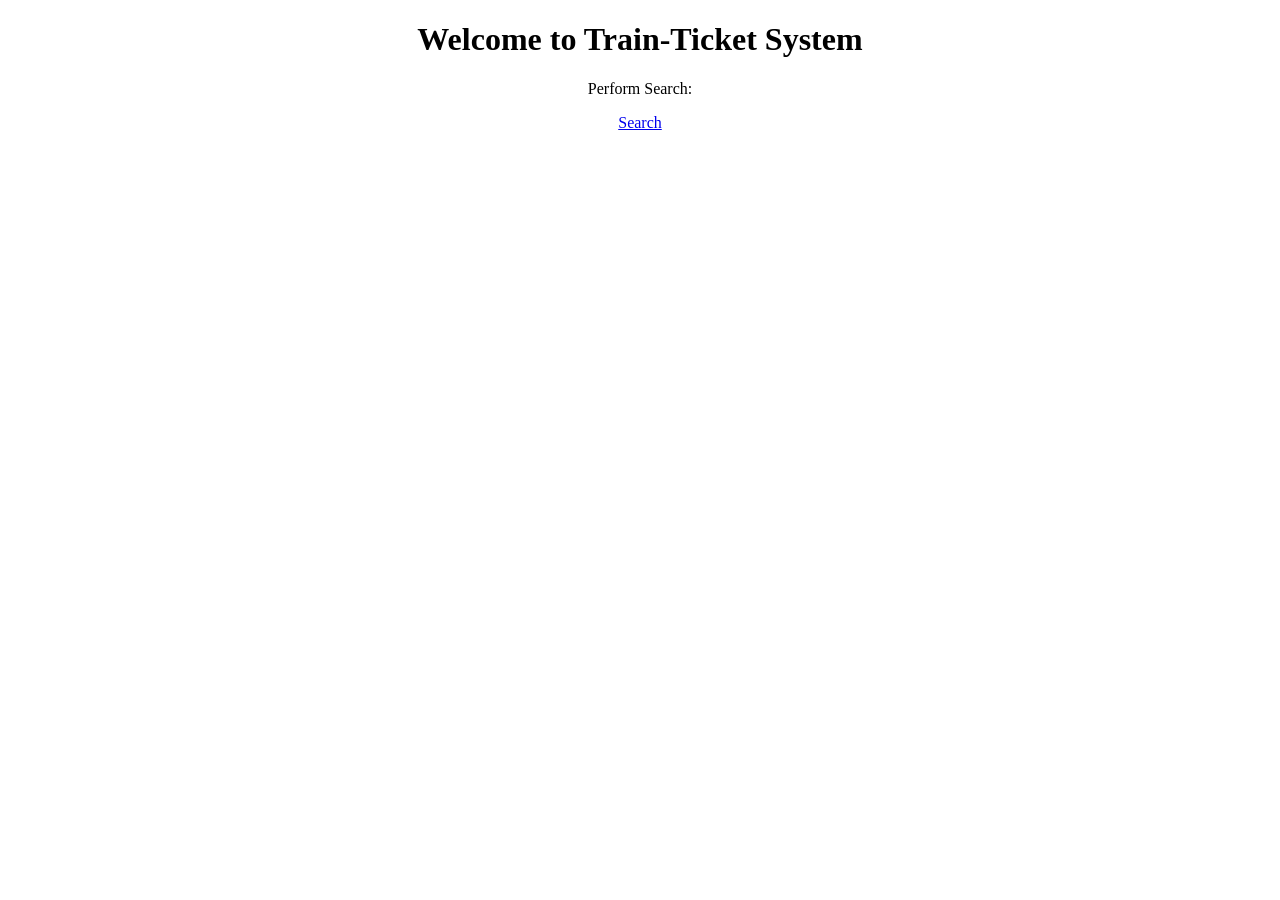
<file: src/main/resources/templates/index.html>
<!doctype html>
<html xmlns:th="https://www.thymeleaf.org">
<head>
    <div th:include="base :: header"/>
</head>
<body>
<th:block th:replace="base :: navbar"/>
<main role="main">
    <div class="jumbotron" style="text-align:center">
        <div class="container">
            <h1 class="display-3">Welcome to Train-Ticket System</h1>
            <p>Perform Search:</p>
            <a class="btn btn-primary btn-lg" href="/trips/search" role="button">Search</a>
        </div>
    </div>
</main>
</body>
<footer>
    <th:block th:replace="base :: footer"/>
</footer>
</html>
</file>
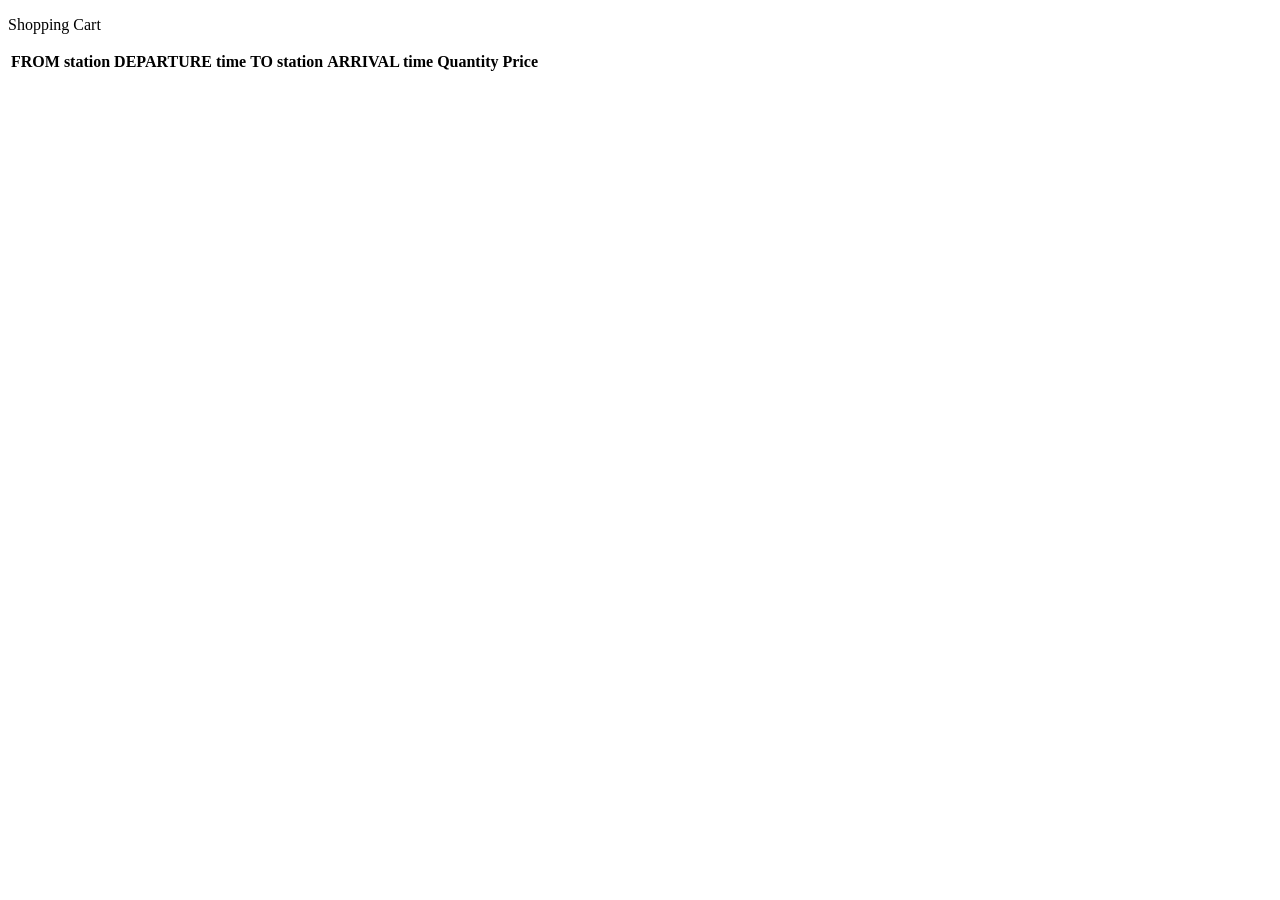
<file: src/main/resources/templates/cart/view_cart.html>
<!DOCTYPE HTML>
<html xmlns:th="https://www.thymeleaf.org">
<head>
    <th:block th:replace="base :: header"/>
</head>
<body>
<th:block th:replace="base :: navbar"/>
<p>Shopping Cart</p>
<table>
    <tr>
        <th>FROM station</th>
        <th>DEPARTURE time</th>
        <th>TO station</th>
        <th>ARRIVAL time</th>
        <th>Quantity</th>
        <th>Price</th>
    </tr>
    <!--/*@thymesVar id="itinerary" type="edu.drexel.TrainDemo.trips.models.Itinerary"*/-->
    <th:block th:each="itinerary : ${ShoppingCart.items}" th:with="numSegments = ${itinerary.segments.size()}">
        <tr>
            <td th:text="${itinerary.getFrom().name}"/>
            <td th:text="${itinerary.getTo().name}"></td>
            <td th:text="${itinerary.getDeparture()}"></td>
            <td th:text="${itinerary.getArrival()}"></td>
            <td th:text="1"/>
            <td th:text="FREE.99"/>
        </tr>
    </th:block>
</table>
<a th:href="@{/checkout}" th:text="Checkout"/>

</body>
<footer>
    <th:block th:replace="base :: footer"/>
</footer>
</html>
</file>
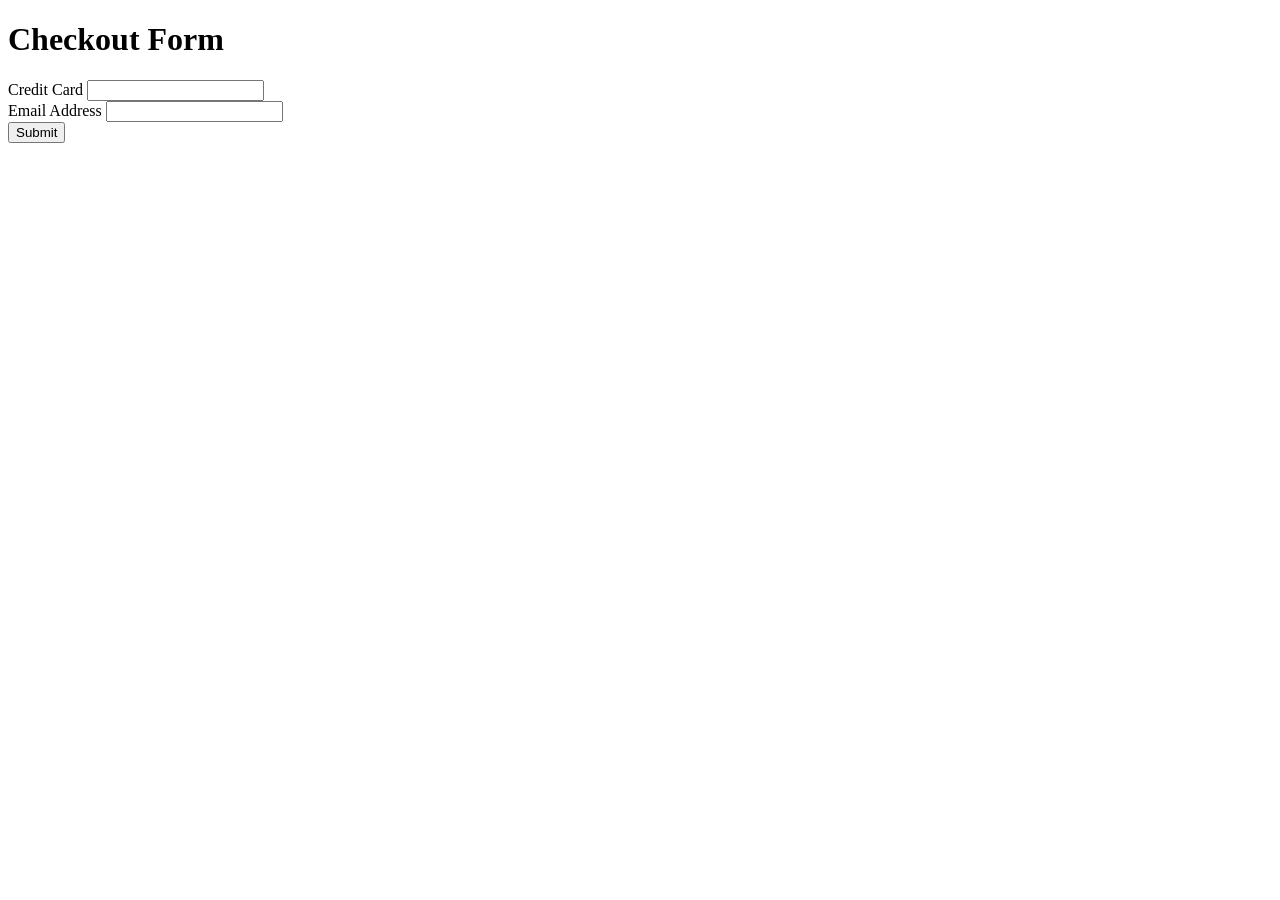
<file: src/main/resources/templates/checkout/checkout_form.html>
<!DOCTYPE HTML>
<html xmlns:th="https://www.thymeleaf.org">
<head>
    <th:block th:replace="base :: header"/>
    <script src="https://nosir.github.io/cleave.js/dist/cleave.min.js" type="text/javascript"></script>
</head>
<body>
<th:block th:replace="base :: navbar"/>
<h1>Checkout Form</h1>
<!--/*@thymesVar id="error" type="edu.drexel.TrainDemo.checkout.models.CheckoutError"*/-->
<div class="alert alert-danger" th:if="${error}" th:text="${error.message}"/>
<!--/*@thymesVar id="CustomerBilling" type="edu.drexel.TrainDemo.order.models.Billing"*/-->
<form id="userBillingForm" method="post" th:action="@{/checkout/submit}" th:object="${CustomerBilling}">
    <label>Credit Card</label>
    <input class="input-credit-card" th:field="*{creditCard}"/>
    <br/>
    <label>Email Address</label>
    <input th:field="*{customerEmail}" type="email"/>
    <br/>
    <button>Submit</button>
</form>
</body>
<footer>
    <th:block th:replace="base :: footer"/>
    <script>
        // credit card
        const cleaveCreditCard = new Cleave('.input-credit-card', {
            creditCard: true
        });
    </script>
</footer>
</html>
</file>
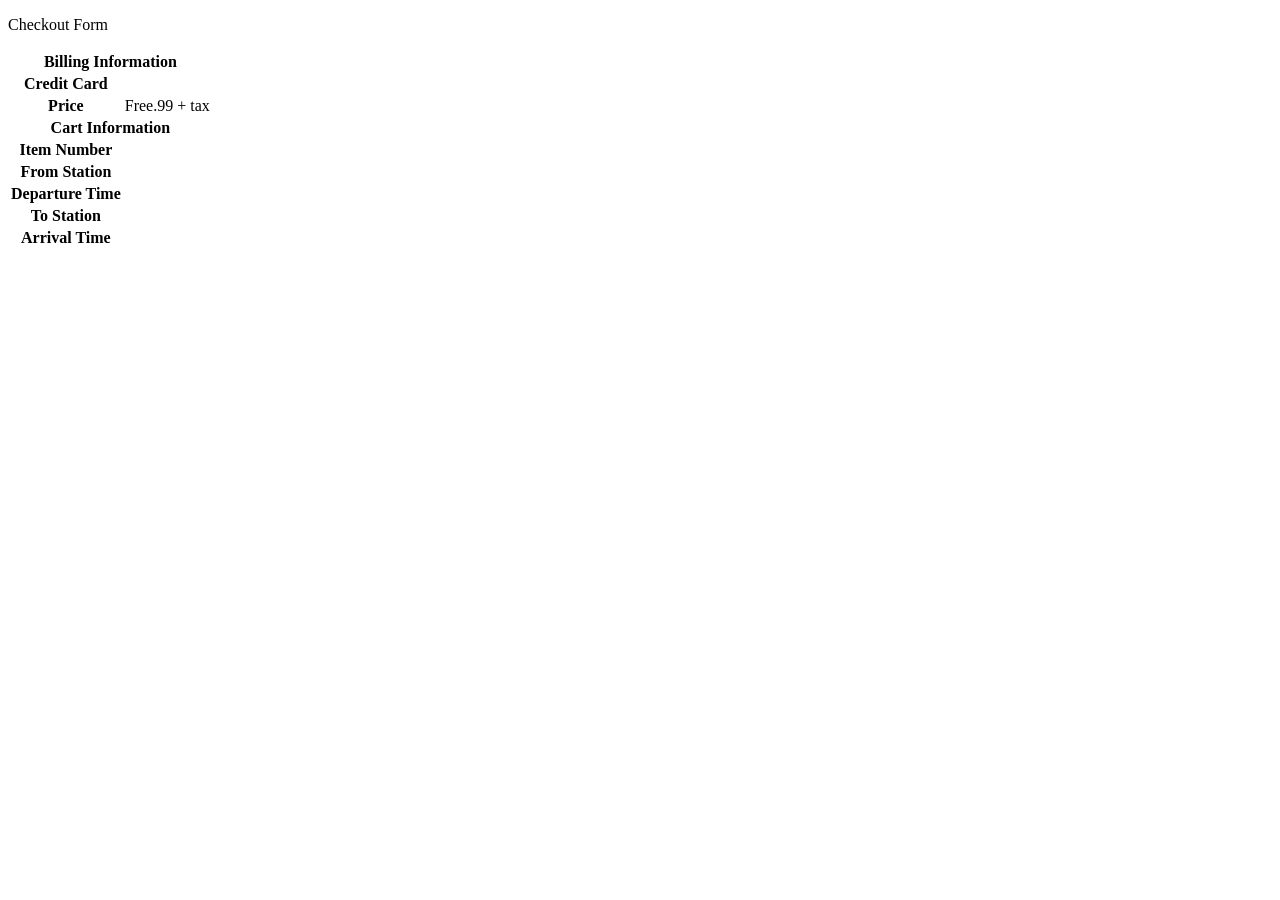
<file: src/main/resources/templates/checkout/checkout_success.html>
<!DOCTYPE HTML>
<html xmlns:th="https://www.thymeleaf.org">
<head>
    <th:block th:replace="base :: header"/>
</head>
<body>
<th:block th:replace="base :: navbar"/>
<p>Checkout Form</p>
<!--/*@thymesVar id="lastSuccessfulOrder" type="edu.drexel.TrainDemo.checkout.models.Order"*/-->
<table th:object="${lastSuccessfulOrder}">
    <tr>
        <th colspan="2">Billing Information</th>
    </tr>
    <tr>
        <th>Credit Card</th>
        <td th:text="*{billing.creditCard}"/>
    </tr>
    <tr>
        <th>Price</th>
        <td>Free.99 + tax</td>
    </tr>
    <tr>
        <th colspan="2">Cart Information</th>
    </tr>
    <th:block th:each="itinerary, iterator: *{cart.items}">
        <tr>
            <th>Item Number</th>
            <td th:value="${iterator.count} + 1"/>
        </tr>
        <tr>
            <th>From Station</th>
            <td th:text="${itinerary.from.name}"/>
        </tr>
        <tr>
            <th>Departure Time</th>
            <td th:text="${itinerary.departure}"/>
        </tr>
        <tr>
            <th>To Station</th>
            <td th:text="${itinerary.to.name}"/>
        </tr>
        <tr>
            <th>Arrival Time</th>
            <td th:text="${itinerary.arrival}"/>
        </tr>
    </th:block>
</table>
</body>
<footer>
    <th:block th:replace="base :: footer"/>
</footer>
</html>
</file>
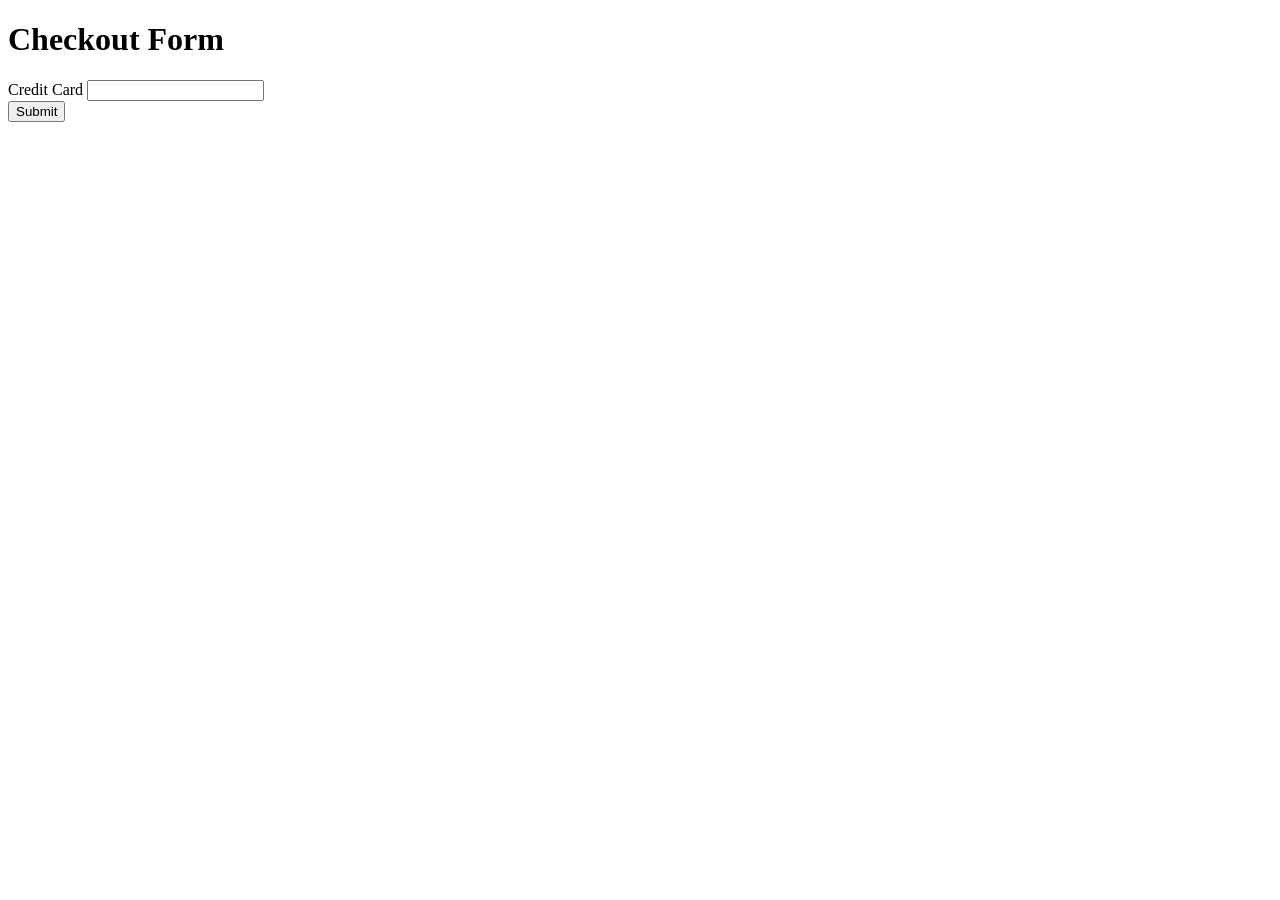
<file: src/main/resources/templates/checkout/show_form.html>
<!DOCTYPE HTML>
<html xmlns:th="https://www.thymeleaf.org">
<head>
    <th:block th:replace="/fragments/base :: header"/>
</head>
<body>
<th:block th:replace="/fragments/base :: navbar"/>
<h1>Checkout Form</h1>
<!--/*@thymesVar id="error" type="edu.drexel.TrainDemo.checkout.models.CheckoutError"*/-->
<div class="alert alert-danger" th:if="${error}" th:text="${error.message}"/>
<!--/*@thymesVar id="CustomerBilling" type="edu.drexel.TrainDemo.checkout.models.Billing"*/-->
<form id="userBillingForm" method="post" th:action="@{/checkout/submit}" th:object="${CustomerBilling}">
    <label>Credit Card</label>
    <input th:field="*{creditCard}" type="text"/>
    <br/>
    <button>Submit</button>
</form>
</body>
<footer>
    <th:block th:replace="/fragments/base :: footer"/>
</footer>
</html>
</file>
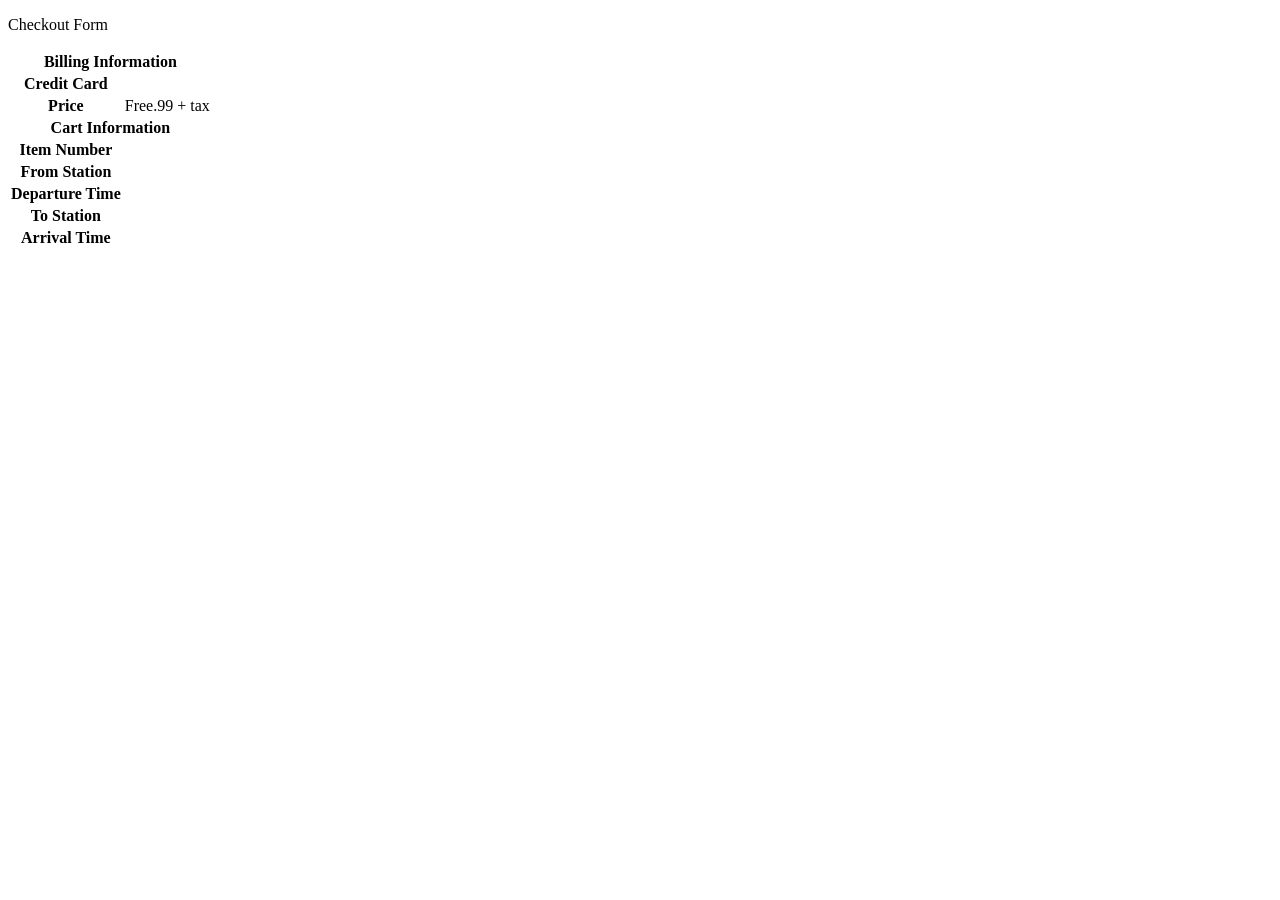
<file: src/main/resources/templates/checkout/view_order.html>
<!DOCTYPE HTML>
<html xmlns:th="https://www.thymeleaf.org">
<head>
    <th:block th:replace="/fragments/base :: header"/>
</head>
<body>
<th:block th:replace="/fragments/base :: navbar"/>
<p>Checkout Form</p>
<!--/*@thymesVar id="lastSuccessfulOrder" type="edu.drexel.TrainDemo.checkout.models.Order"*/-->
<table th:object="${lastSuccessfulOrder}">
    <tr>
        <th colspan="2">Billing Information</th>
    </tr>
    <tr>
        <th>Credit Card</th>
        <td th:text="*{billing.creditCard}"/>
    </tr>
    <tr>
        <th>Price</th>
        <td>Free.99 + tax</td>
    </tr>
    <tr>
        <th colspan="2">Cart Information</th>
    </tr>
    <th:block th:each="itinerary, iterator: *{cart.items}">
        <tr>
            <th>Item Number</th>
            <td th:value="${iterator.count} + 1"/>
        </tr>
        <tr>
            <th>From Station</th>
            <td th:text="${itinerary.from.name}"/>
        </tr>
        <tr>
            <th>Departure Time</th>
            <td th:text="${itinerary.departure}"/>
        </tr>
        <tr>
            <th>To Station</th>
            <td th:text="${itinerary.to.name}"/>
        </tr>
        <tr>
            <th>Arrival Time</th>
            <td th:text="${itinerary.arrival}"/>
        </tr>
    </th:block>
</table>
</body>
<footer>
    <th:block th:replace="/fragments/base :: footer"/>
</footer>
</html>
</file>
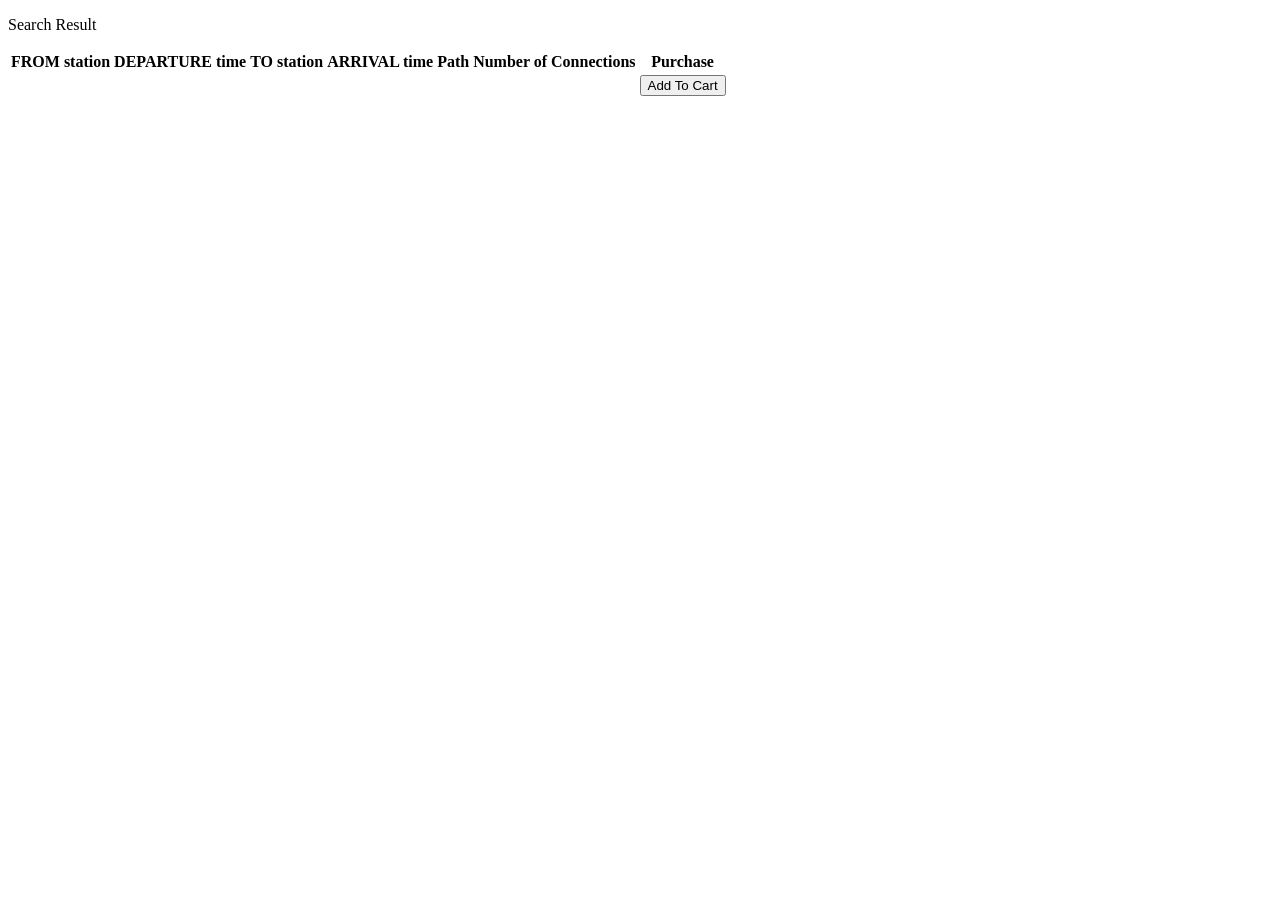
<file: src/main/resources/templates/trips/search_trip_result.html>
<!DOCTYPE HTML>
<html lang="en" xmlns:th="https://www.thymeleaf.org">
<head>
    <th:block th:replace="base :: header"/>
</head>
<body>
<th:block th:replace="base :: navbar"/>
<p>Search Result</p>
<table>
    <tr>
        <th>FROM station</th>
        <th>DEPARTURE time</th>
        <th>TO station</th>
        <th>ARRIVAL time</th>
        <th>Path</th>
        <th>Number of Connections</th>
        <th>Purchase</th>
    </tr>
    <th:block th:each="itinerary : ${SearchResult}" th:with="numSegments = ${itinerary.segments.size()}">
        <tr>
            <td th:text="${itinerary.getFrom().name}"></td>
            <td th:text="${itinerary.getTo().name}"></td>
            <td th:text="${itinerary.getDeparture()}"></td>
            <td th:text="${itinerary.getArrival()}"></td>
            <td th:text="${itinerary.getPath()}"></td>
            <td th:text="${itinerary.getNumStops()} - 1"></td>

            <td>
                <!--/*@thymesVar id="SelectedItinerary" type="edu.drexel.TrainDemo.trips.models.Itinerary"*/-->
                <form method="post"
                      th:action="@{/cart/add}"
                      th:object="${SelectedItinerary}">
                    <th:block th:each="segment, i : ${itinerary.segments}">
                        <input hidden th:name="segments[__${i.index}__].trip.id"
                               th:value="${itinerary.segments[__${i.index}__].trip.id}"/>
                        <input hidden th:name="segments[__${i.index}__].from.id"
                               th:value="${itinerary.segments[__${i.index}__].from.id}"/>
                        <input hidden th:name="segments[__${i.index}__].to.id"
                               th:value="${itinerary.segments[__${i.index}__].to.id}"/>
                        <input hidden th:name="segments[__${i.index}__].departure"
                               th:value="${itinerary.segments[__${i.index}__].departure}"/>
                        <input hidden th:name="segments[__${i.index}__].arrival"
                               th:value="${itinerary.segments[__${i.index}__].arrival}"/>
                    </th:block>
                    <button type="submit">Add To Cart</button>
                </form>
            </td>
        </tr>
    </th:block>
</table>
</body>
<footer>
    <th:block th:replace="base :: footer"/>
</footer>
</html>
</file>
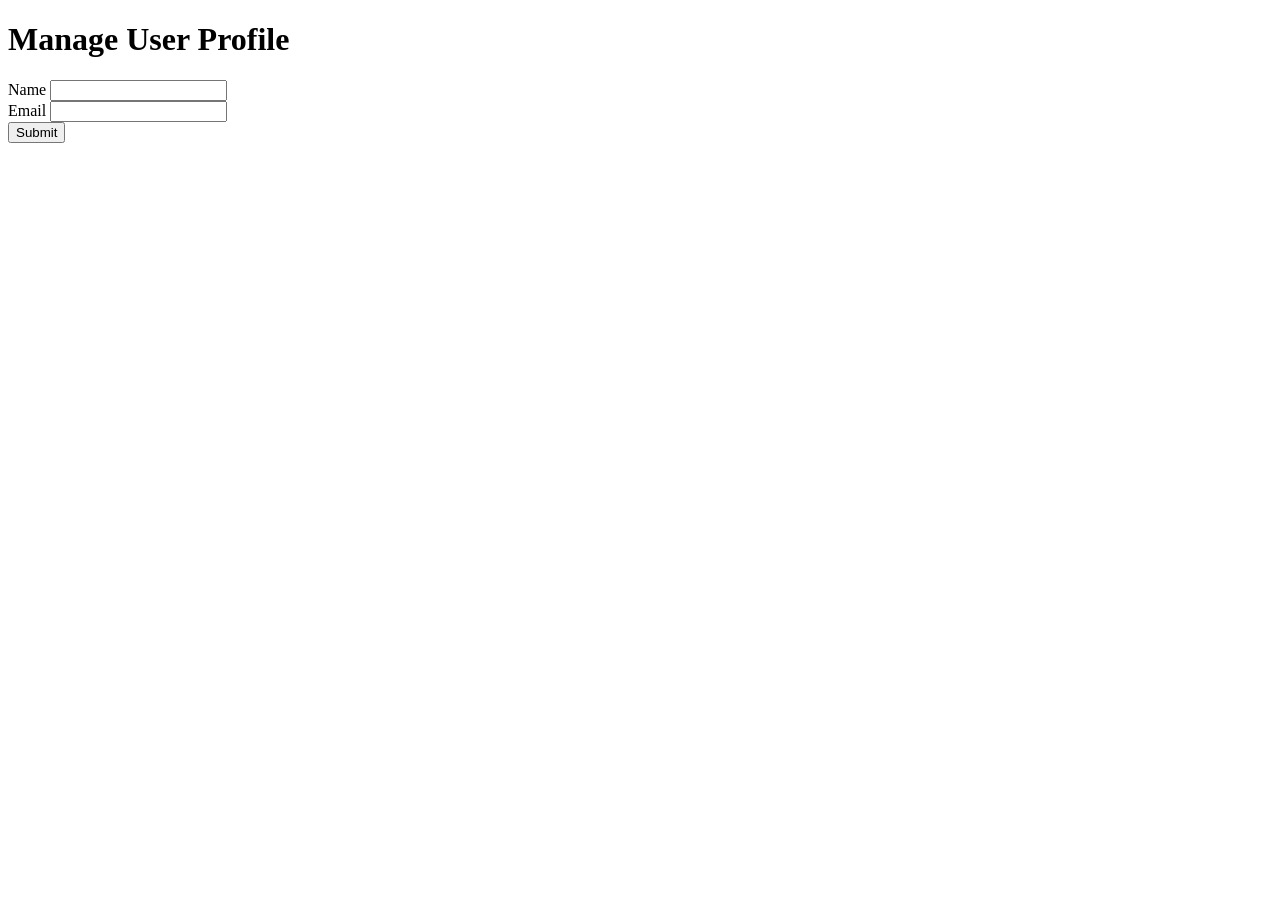
<file: src/main/resources/templates/user/manage_user.html>
<!DOCTYPE HTML>
<html xmlns:th="https://www.thymeleaf.org">
<head>
    <th:block th:replace="base :: header"/>
</head>
<body>
<th:block th:replace="base :: navbar"/>
<h1>Manage User Profile</h1>
<!--/*@thymesVar id="CurrentUser" type="edu.drexel.TrainDemo.userEntity.models.UserEntity"*/-->
<form id="userProfileForm" method="post" th:action="@{/user/manage/submit}" th:object="${CurrentUser}">
    <label>Name</label>
    <input th:field="*{name}" type="text"/>
    <br/>
    <label>Email</label>
    <input th:field="*{email}" type="text"/>
    <br/>
    <button>Submit</button>
</form>
</body>
<footer>
    <th:block th:replace="base :: footer"/>
</footer>
</html>
</file>
